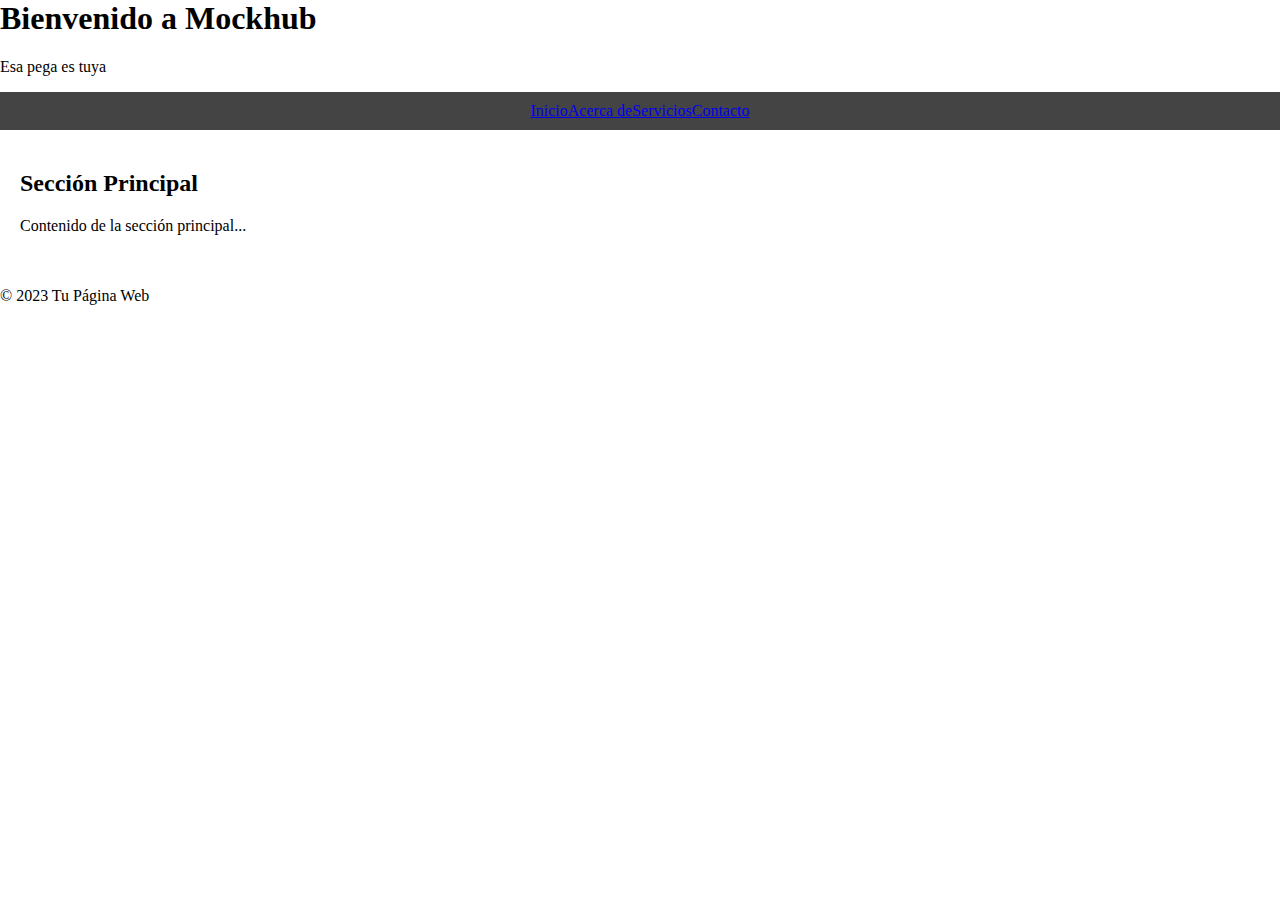
<file: Mockhub/index.html>
<html lang="es">
    <head>
        <meta charset="UTF-8">
        <meta name="viewport" content="width=device-width, initial-scale=1.0">
        <link rel="stylesheet" href="stylos.css" />
    
        <title>Tu Página Web</title>
    </head>
    <body>
        <div id="container">
            <div id="header">
            <h1>Bienvenido a Mockhub</h1>
            <p>Esa pega es tuya</p>
            </div>

            <div id="nav">
                <a href="#">Inicio</a>
                <a href="#">Acerca de</a>
                <a href="#">Servicios</a>
                <a href="#">Contacto</a>
            </div>

            <div id="seccion">
                <h2>Sección Principal</h2>
                <p>Contenido de la sección principal...</p>
            </div>

            <div id="footer">
                <p>&copy; 2023 Tu Página Web</p>
            </div>
        <div>
    </body>
</html>
</file>
<file: Mockhub/stylos.css>
body {
    font-family: 'Times New Roman', Times, serif, sans-serif;
    margin: 0;
    padding: 0;
    box-sizing: border-box;
}

header {
    background-color: #000;
    color: #fff;
    padding: 10px;
    text-align: center;
    margin: 20px;
    font-family: 'Times New Roman', Times, serif;
}

#nav {
    display: flex;
    justify-content: center;
    background-color: #444;
    padding: 10px;
}

nav a {
    color: #fff;
    text-decoration: none;
    margin: 0 15px;
}

#seccion {
    padding: 20px;
}

footer {
    background-color: #000;
    color: #fff;
    text-align: center;
    padding: 10px;
    position: fixed;
    bottom: 0;
    width: 100%;
}
</file>
